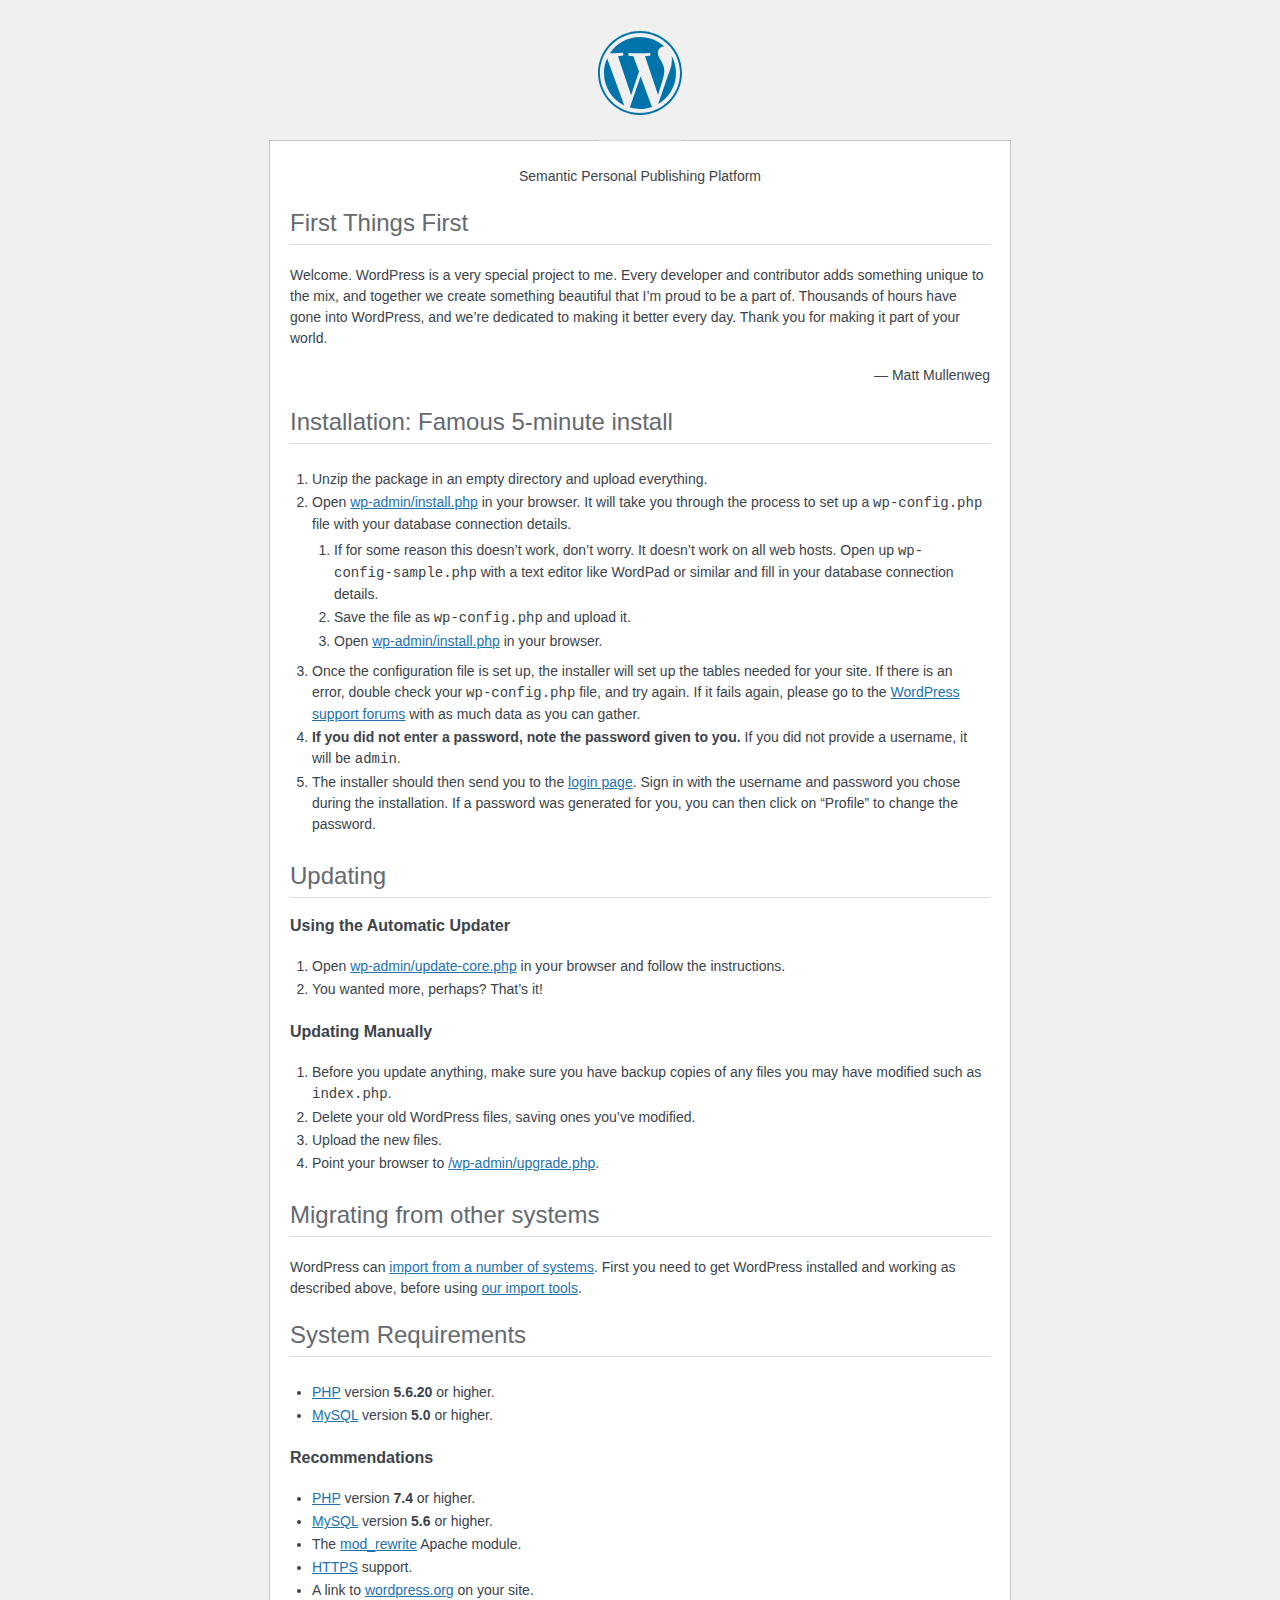
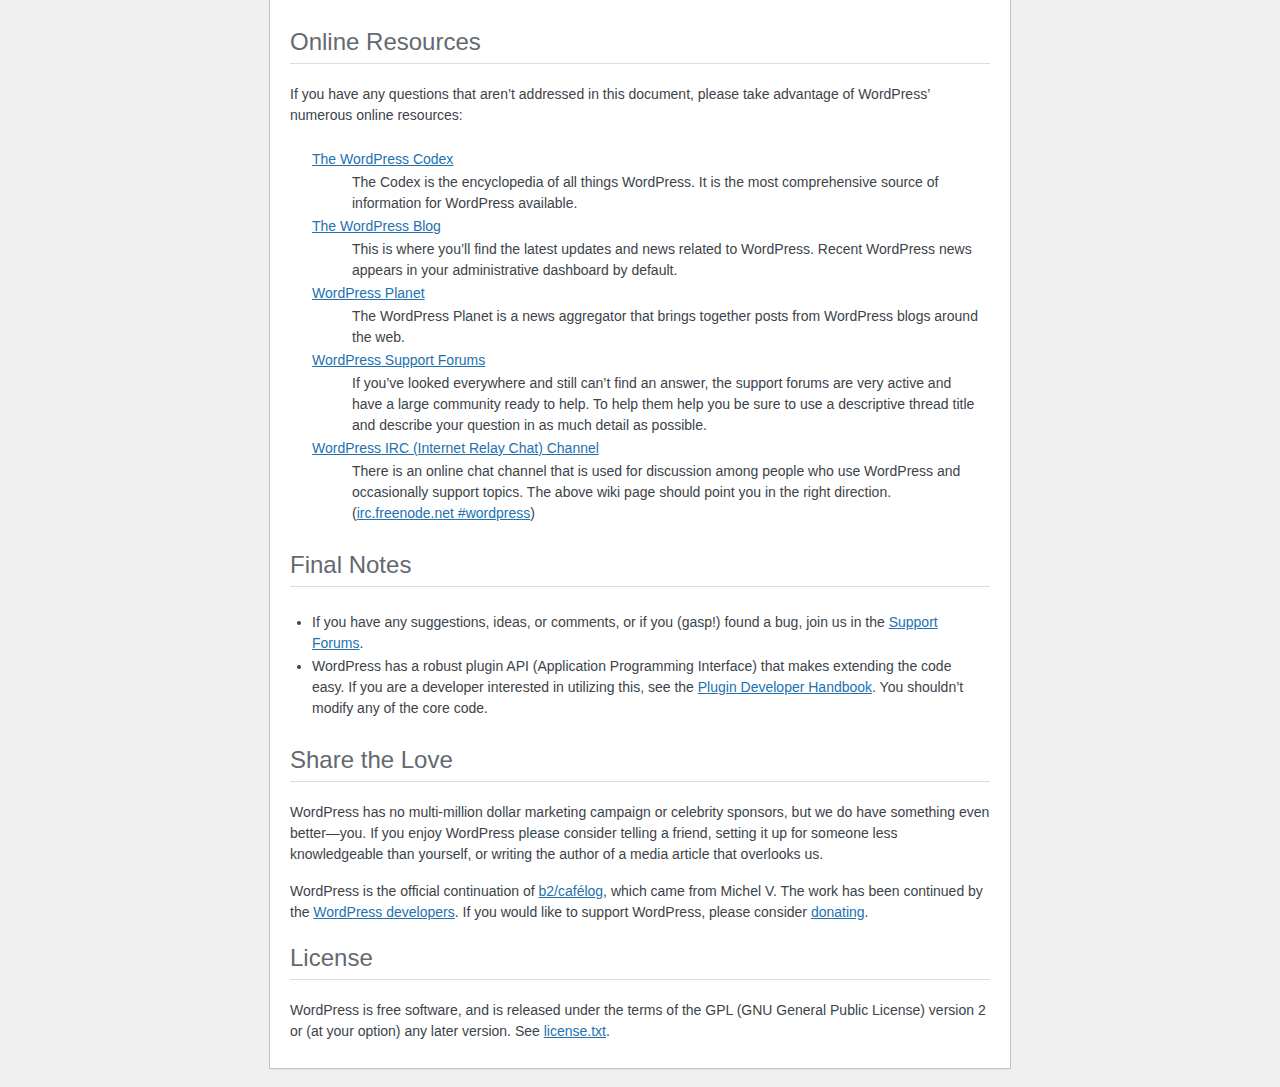
<file: wordpress/readme.html>
<!DOCTYPE html>
<html lang="en">
<head>
	<meta name="viewport" content="width=device-width" />
	<meta http-equiv="Content-Type" content="text/html; charset=utf-8" />
	<title>WordPress &#8250; ReadMe</title>
	<link rel="stylesheet" href="wp-admin/css/install.css?ver=20100228" type="text/css" />
</head>
<body>
<h1 id="logo">
	<a href="https://wordpress.org/"><img alt="WordPress" src="wp-admin/images/wordpress-logo.png" /></a>
</h1>
<p style="text-align: center">Semantic Personal Publishing Platform</p>

<h2>First Things First</h2>
<p>Welcome. WordPress is a very special project to me. Every developer and contributor adds something unique to the mix, and together we create something beautiful that I&#8217;m proud to be a part of. Thousands of hours have gone into WordPress, and we&#8217;re dedicated to making it better every day. Thank you for making it part of your world.</p>
<p style="text-align: right">&#8212; Matt Mullenweg</p>

<h2>Installation: Famous 5-minute install</h2>
<ol>
	<li>Unzip the package in an empty directory and upload everything.</li>
	<li>Open <span class="file"><a href="wp-admin/install.php">wp-admin/install.php</a></span> in your browser. It will take you through the process to set up a <code>wp-config.php</code> file with your database connection details.
		<ol>
			<li>If for some reason this doesn&#8217;t work, don&#8217;t worry. It doesn&#8217;t work on all web hosts. Open up <code>wp-config-sample.php</code> with a text editor like WordPad or similar and fill in your database connection details.</li>
			<li>Save the file as <code>wp-config.php</code> and upload it.</li>
			<li>Open <span class="file"><a href="wp-admin/install.php">wp-admin/install.php</a></span> in your browser.</li>
		</ol>
	</li>
	<li>Once the configuration file is set up, the installer will set up the tables needed for your site. If there is an error, double check your <code>wp-config.php</code> file, and try again. If it fails again, please go to the <a href="https://wordpress.org/support/forums/">WordPress support forums</a> with as much data as you can gather.</li>
	<li><strong>If you did not enter a password, note the password given to you.</strong> If you did not provide a username, it will be <code>admin</code>.</li>
	<li>The installer should then send you to the <a href="wp-login.php">login page</a>. Sign in with the username and password you chose during the installation. If a password was generated for you, you can then click on &#8220;Profile&#8221; to change the password.</li>
</ol>

<h2>Updating</h2>
<h3>Using the Automatic Updater</h3>
<ol>
	<li>Open <span class="file"><a href="wp-admin/update-core.php">wp-admin/update-core.php</a></span> in your browser and follow the instructions.</li>
	<li>You wanted more, perhaps? That&#8217;s it!</li>
</ol>

<h3>Updating Manually</h3>
<ol>
	<li>Before you update anything, make sure you have backup copies of any files you may have modified such as <code>index.php</code>.</li>
	<li>Delete your old WordPress files, saving ones you&#8217;ve modified.</li>
	<li>Upload the new files.</li>
	<li>Point your browser to <span class="file"><a href="wp-admin/upgrade.php">/wp-admin/upgrade.php</a>.</span></li>
</ol>

<h2>Migrating from other systems</h2>
<p>WordPress can <a href="https://wordpress.org/support/article/importing-content/">import from a number of systems</a>. First you need to get WordPress installed and working as described above, before using <a href="wp-admin/import.php">our import tools</a>.</p>

<h2>System Requirements</h2>
<ul>
	<li><a href="https://secure.php.net/">PHP</a> version <strong>5.6.20</strong> or higher.</li>
	<li><a href="https://www.mysql.com/">MySQL</a> version <strong>5.0</strong> or higher.</li>
</ul>

<h3>Recommendations</h3>
<ul>
	<li><a href="https://secure.php.net/">PHP</a> version <strong>7.4</strong> or higher.</li>
	<li><a href="https://www.mysql.com/">MySQL</a> version <strong>5.6</strong> or higher.</li>
	<li>The <a href="https://httpd.apache.org/docs/2.2/mod/mod_rewrite.html">mod_rewrite</a> Apache module.</li>
	<li><a href="https://wordpress.org/news/2016/12/moving-toward-ssl/">HTTPS</a> support.</li>
	<li>A link to <a href="https://wordpress.org/">wordpress.org</a> on your site.</li>
</ul>

<h2>Online Resources</h2>
<p>If you have any questions that aren&#8217;t addressed in this document, please take advantage of WordPress&#8217; numerous online resources:</p>
<dl>
	<dt><a href="https://codex.wordpress.org/">The WordPress Codex</a></dt>
		<dd>The Codex is the encyclopedia of all things WordPress. It is the most comprehensive source of information for WordPress available.</dd>
	<dt><a href="https://wordpress.org/news/">The WordPress Blog</a></dt>
		<dd>This is where you&#8217;ll find the latest updates and news related to WordPress. Recent WordPress news appears in your administrative dashboard by default.</dd>
	<dt><a href="https://planet.wordpress.org/">WordPress Planet</a></dt>
		<dd>The WordPress Planet is a news aggregator that brings together posts from WordPress blogs around the web.</dd>
	<dt><a href="https://wordpress.org/support/forums/">WordPress Support Forums</a></dt>
		<dd>If you&#8217;ve looked everywhere and still can&#8217;t find an answer, the support forums are very active and have a large community ready to help. To help them help you be sure to use a descriptive thread title and describe your question in as much detail as possible.</dd>
	<dt><a href="https://make.wordpress.org/support/handbook/appendix/other-support-locations/introduction-to-irc/">WordPress <abbr>IRC</abbr> (Internet Relay Chat) Channel</a></dt>
		<dd>There is an online chat channel that is used for discussion among people who use WordPress and occasionally support topics. The above wiki page should point you in the right direction. (<a href="irc://irc.freenode.net/wordpress">irc.freenode.net #wordpress</a>)</dd>
</dl>

<h2>Final Notes</h2>
<ul>
	<li>If you have any suggestions, ideas, or comments, or if you (gasp!) found a bug, join us in the <a href="https://wordpress.org/support/forums/">Support Forums</a>.</li>
	<li>WordPress has a robust plugin <abbr>API</abbr> (Application Programming Interface) that makes extending the code easy. If you are a developer interested in utilizing this, see the <a href="https://developer.wordpress.org/plugins/">Plugin Developer Handbook</a>. You shouldn&#8217;t modify any of the core code.</li>
</ul>

<h2>Share the Love</h2>
<p>WordPress has no multi-million dollar marketing campaign or celebrity sponsors, but we do have something even better&#8212;you. If you enjoy WordPress please consider telling a friend, setting it up for someone less knowledgeable than yourself, or writing the author of a media article that overlooks us.</p>

<p>WordPress is the official continuation of <a href="http://cafelog.com/">b2/caf&#233;log</a>, which came from Michel V. The work has been continued by the <a href="https://wordpress.org/about/">WordPress developers</a>. If you would like to support WordPress, please consider <a href="https://wordpress.org/donate/">donating</a>.</p>

<h2>License</h2>
<p>WordPress is free software, and is released under the terms of the <abbr>GPL</abbr> (GNU General Public License) version 2 or (at your option) any later version. See <a href="license.txt">license.txt</a>.</p>

</body>
</html>
</file>
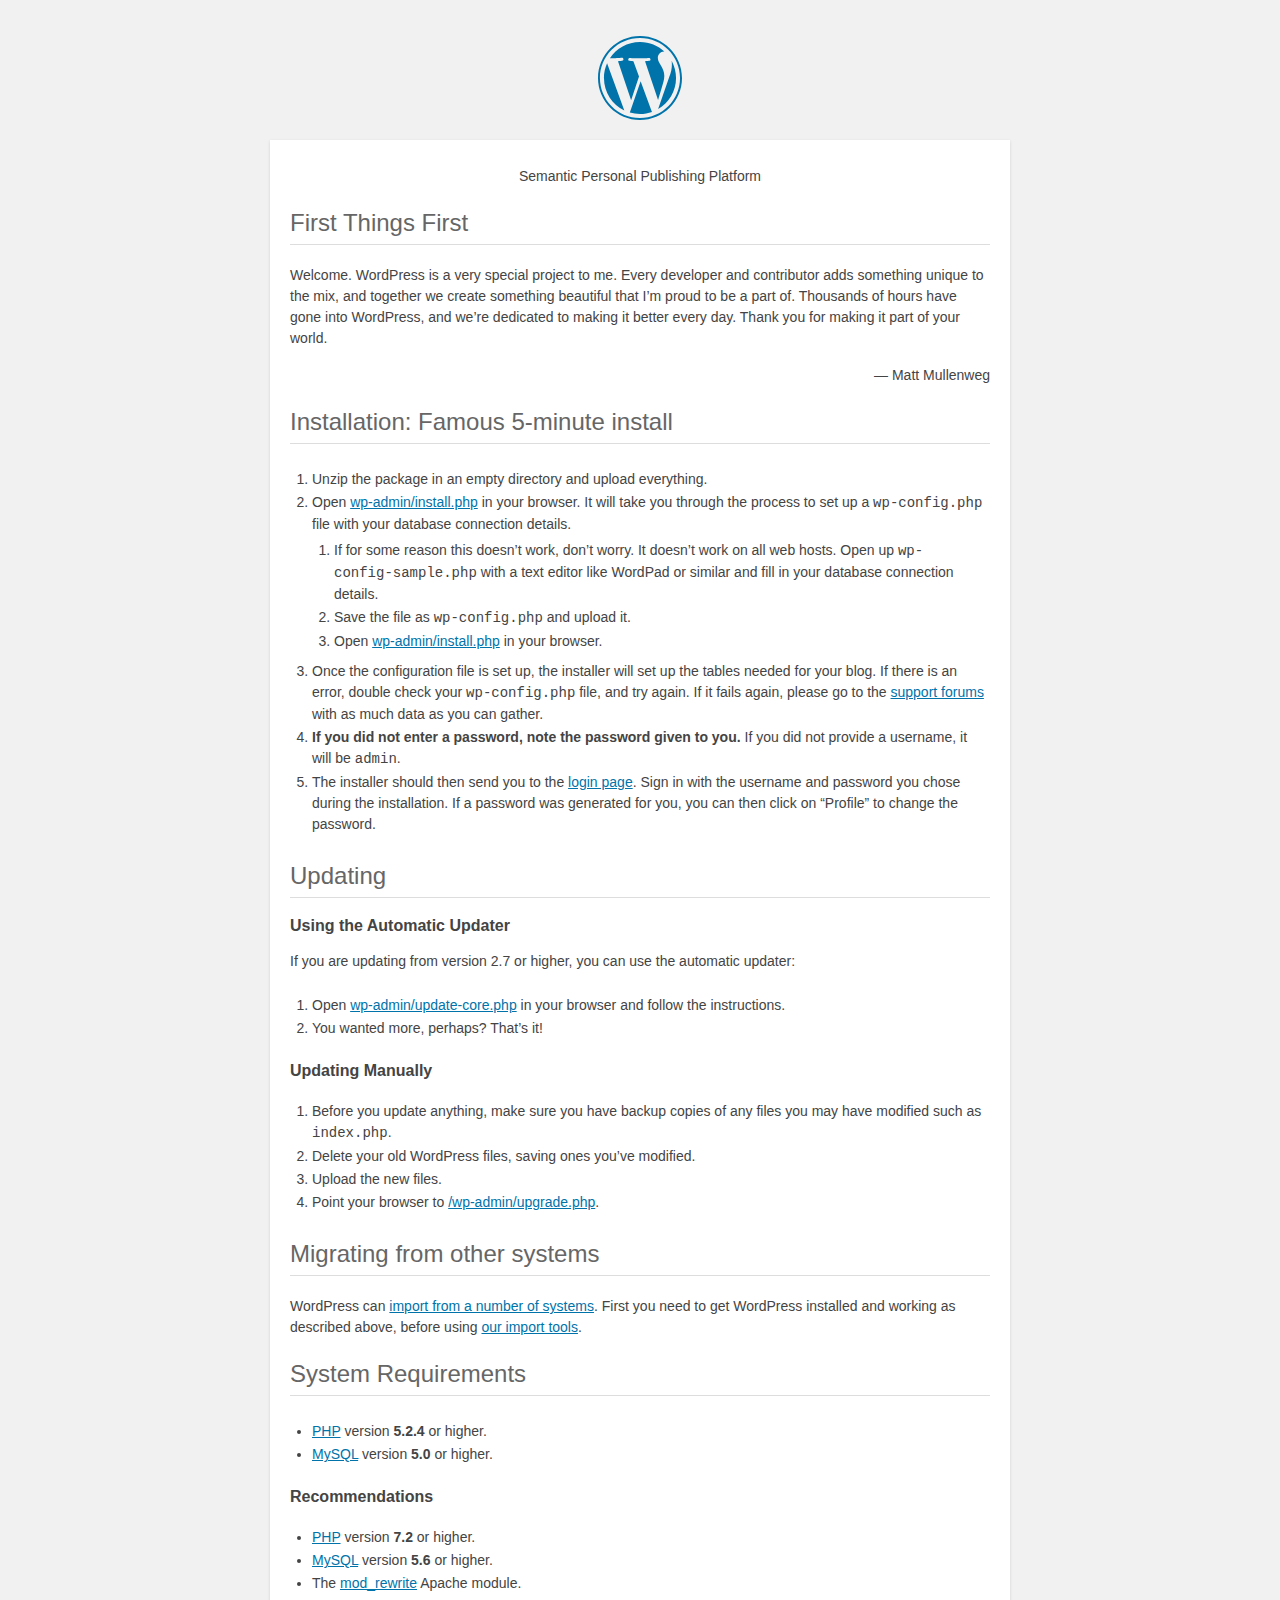
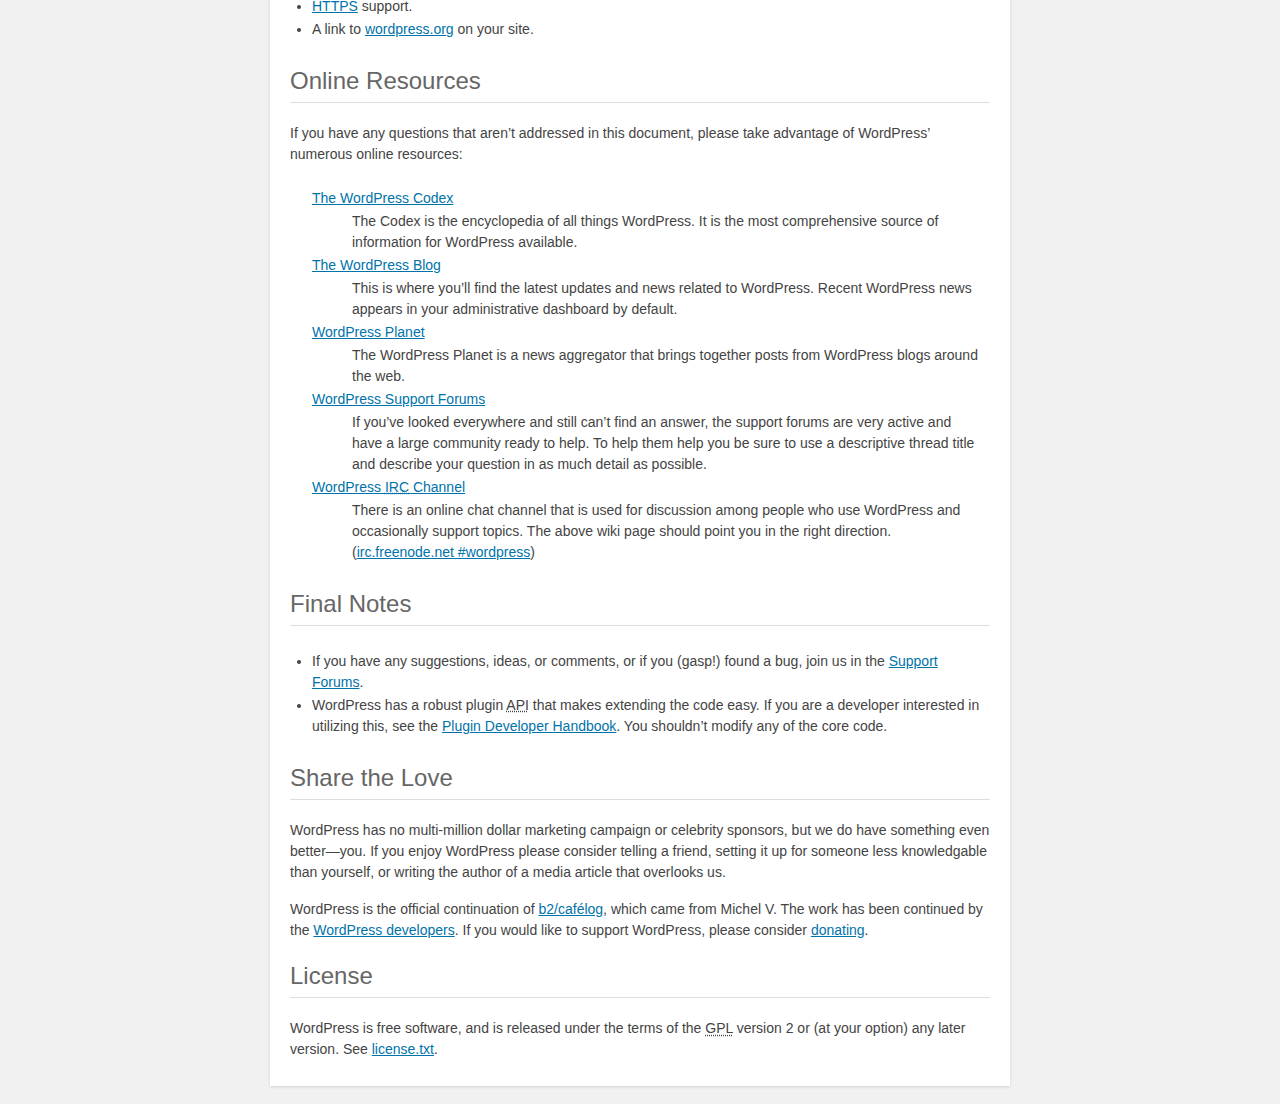
<file: wordpress2/readme.html>
<!DOCTYPE html>
<html>
<head>
	<meta name="viewport" content="width=device-width" />
	<meta http-equiv="Content-Type" content="text/html; charset=utf-8" />
	<title>WordPress &#8250; ReadMe</title>
	<link rel="stylesheet" href="wp-admin/css/install.css?ver=20100228" type="text/css" />
</head>
<body>
<h1 id="logo">
	<a href="https://wordpress.org/"><img alt="WordPress" src="wp-admin/images/wordpress-logo.png" /></a>
</h1>
<p style="text-align: center">Semantic Personal Publishing Platform</p>

<h2>First Things First</h2>
<p>Welcome. WordPress is a very special project to me. Every developer and contributor adds something unique to the mix, and together we create something beautiful that I&#8217;m proud to be a part of. Thousands of hours have gone into WordPress, and we&#8217;re dedicated to making it better every day. Thank you for making it part of your world.</p>
<p style="text-align: right">&#8212; Matt Mullenweg</p>

<h2>Installation: Famous 5-minute install</h2>
<ol>
	<li>Unzip the package in an empty directory and upload everything.</li>
	<li>Open <span class="file"><a href="wp-admin/install.php">wp-admin/install.php</a></span> in your browser. It will take you through the process to set up a <code>wp-config.php</code> file with your database connection details.
		<ol>
			<li>If for some reason this doesn&#8217;t work, don&#8217;t worry. It doesn&#8217;t work on all web hosts. Open up <code>wp-config-sample.php</code> with a text editor like WordPad or similar and fill in your database connection details.</li>
			<li>Save the file as <code>wp-config.php</code> and upload it.</li>
			<li>Open <span class="file"><a href="wp-admin/install.php">wp-admin/install.php</a></span> in your browser.</li>
		</ol>
	</li>
	<li>Once the configuration file is set up, the installer will set up the tables needed for your blog. If there is an error, double check your <code>wp-config.php</code> file, and try again. If it fails again, please go to the <a href="https://wordpress.org/support/" title="WordPress support">support forums</a> with as much data as you can gather.</li>
	<li><strong>If you did not enter a password, note the password given to you.</strong> If you did not provide a username, it will be <code>admin</code>.</li>
	<li>The installer should then send you to the <a href="wp-login.php">login page</a>. Sign in with the username and password you chose during the installation. If a password was generated for you, you can then click on &#8220;Profile&#8221; to change the password.</li>
</ol>

<h2>Updating</h2>
<h3>Using the Automatic Updater</h3>
<p>If you are updating from version 2.7 or higher, you can use the automatic updater:</p>
<ol>
	<li>Open <span class="file"><a href="wp-admin/update-core.php">wp-admin/update-core.php</a></span> in your browser and follow the instructions.</li>
	<li>You wanted more, perhaps? That&#8217;s it!</li>
</ol>

<h3>Updating Manually</h3>
<ol>
	<li>Before you update anything, make sure you have backup copies of any files you may have modified such as <code>index.php</code>.</li>
	<li>Delete your old WordPress files, saving ones you&#8217;ve modified.</li>
	<li>Upload the new files.</li>
	<li>Point your browser to <span class="file"><a href="wp-admin/upgrade.php">/wp-admin/upgrade.php</a>.</span></li>
</ol>

<h2>Migrating from other systems</h2>
<p>WordPress can <a href="https://codex.wordpress.org/Importing_Content">import from a number of systems</a>. First you need to get WordPress installed and working as described above, before using <a href="wp-admin/import.php" title="Import to WordPress">our import tools</a>.</p>

<h2>System Requirements</h2>
<ul>
	<li><a href="https://secure.php.net/">PHP</a> version <strong>5.2.4</strong> or higher.</li>
	<li><a href="https://www.mysql.com/">MySQL</a> version <strong>5.0</strong> or higher.</li>
</ul>

<h3>Recommendations</h3>
<ul>
	<li><a href="https://secure.php.net/">PHP</a> version <strong>7.2</strong> or higher.</li>
	<li><a href="https://www.mysql.com/">MySQL</a> version <strong>5.6</strong> or higher.</li>
	<li>The <a href="https://httpd.apache.org/docs/2.2/mod/mod_rewrite.html">mod_rewrite</a> Apache module.</li>
	<li><a href="https://wordpress.org/news/2016/12/moving-toward-ssl/">HTTPS</a> support.</li>
	<li>A link to <a href="https://wordpress.org/">wordpress.org</a> on your site.</li>
</ul>

<h2>Online Resources</h2>
<p>If you have any questions that aren&#8217;t addressed in this document, please take advantage of WordPress&#8217; numerous online resources:</p>
<dl>
	<dt><a href="https://codex.wordpress.org/">The WordPress Codex</a></dt>
		<dd>The Codex is the encyclopedia of all things WordPress. It is the most comprehensive source of information for WordPress available.</dd>
	<dt><a href="https://wordpress.org/news/">The WordPress Blog</a></dt>
		<dd>This is where you&#8217;ll find the latest updates and news related to WordPress. Recent WordPress news appears in your administrative dashboard by default.</dd>
	<dt><a href="https://planet.wordpress.org/">WordPress Planet</a></dt>
		<dd>The WordPress Planet is a news aggregator that brings together posts from WordPress blogs around the web.</dd>
	<dt><a href="https://wordpress.org/support/">WordPress Support Forums</a></dt>
		<dd>If you&#8217;ve looked everywhere and still can&#8217;t find an answer, the support forums are very active and have a large community ready to help. To help them help you be sure to use a descriptive thread title and describe your question in as much detail as possible.</dd>
	<dt><a href="https://codex.wordpress.org/IRC">WordPress <abbr title="Internet Relay Chat">IRC</abbr> Channel</a></dt>
		<dd>There is an online chat channel that is used for discussion among people who use WordPress and occasionally support topics. The above wiki page should point you in the right direction. (<a href="irc://irc.freenode.net/wordpress">irc.freenode.net #wordpress</a>)</dd>
</dl>

<h2>Final Notes</h2>
<ul>
	<li>If you have any suggestions, ideas, or comments, or if you (gasp!) found a bug, join us in the <a href="https://wordpress.org/support/">Support Forums</a>.</li>
	<li>WordPress has a robust plugin <abbr title="application programming interface">API</abbr> that makes extending the code easy. If you are a developer interested in utilizing this, see the <a href="https://developer.wordpress.org/plugins/">Plugin Developer Handbook</a>. You shouldn&#8217;t modify any of the core code.</li>
</ul>

<h2>Share the Love</h2>
<p>WordPress has no multi-million dollar marketing campaign or celebrity sponsors, but we do have something even better&#8212;you. If you enjoy WordPress please consider telling a friend, setting it up for someone less knowledgable than yourself, or writing the author of a media article that overlooks us.</p>

<p>WordPress is the official continuation of <a href="http://cafelog.com/">b2/caf&#233;log</a>, which came from Michel V. The work has been continued by the <a href="https://wordpress.org/about/">WordPress developers</a>. If you would like to support WordPress, please consider <a href="https://wordpress.org/donate/" title="Donate to WordPress">donating</a>.</p>

<h2>License</h2>
<p>WordPress is free software, and is released under the terms of the <abbr title="GNU General Public License">GPL</abbr> version 2 or (at your option) any later version. See <a href="license.txt">license.txt</a>.</p>

</body>
</html>
</file>
<file: wordpress/wp-admin/css/install.css>
html {
	background: #f0f0f1;
	margin: 0 20px;
}

body {
	background: #fff;
	border: 1px solid #c3c4c7;
	color: #3c434a;
	font-family: -apple-system, BlinkMacSystemFont, "Segoe UI", Roboto, Oxygen-Sans, Ubuntu, Cantarell, "Helvetica Neue", sans-serif;
	margin: 140px auto 25px;
	padding: 20px 20px 10px 20px;
	max-width: 700px;
	-webkit-font-smoothing: subpixel-antialiased;
	box-shadow: 0 1px 1px rgba(0, 0, 0, 0.04);
}

a {
	color: #2271b1;
}

a:hover,
a:active {
	color: #135e96;
}

a:focus {
	color: #043959;
	box-shadow:
		0 0 0 1px #4f94d4,
		0 0 2px 1px rgba(79, 148, 212, 0.8);
}

h1, h2 {
	border-bottom: 1px solid #dcdcde;
	clear: both;
	color: #646970;
	font-size: 24px;
	padding: 0 0 7px;
	font-weight: 400;
}

h3 {
	font-size: 16px;
}

p, li, dd, dt {
	padding-bottom: 2px;
	font-size: 14px;
	line-height: 1.5;
}

code, .code {
	font-family: Consolas, Monaco, monospace;
}

ul, ol, dl {
	padding: 5px 5px 5px 22px;
}

a img {
	border: 0
}
abbr {
	border: 0;
	font-variant: normal;
}

fieldset {
	border: 0;
	padding: 0;
	margin: 0;
}

label {
	cursor: pointer;
}

#logo {
	margin: -130px auto 25px;
	padding: 0 0 25px 0;
	width: 84px;
	height: 84px;
	overflow: hidden;
	background-image: url(../images/w-logo-blue.png?ver=20131202);
	background-image: none, url(../images/wordpress-logo.svg?ver=20131107);
	background-size: 84px;
	background-position: center top;
	background-repeat: no-repeat;
	color: #3c434a; /* same as login.css */
	font-size: 20px;
	font-weight: 400;
	line-height: 1.3em;
	text-decoration: none;
	text-align: center;
	text-indent: -9999px;
	outline: none;
}

.step {
	margin: 20px 0 15px;
}
.step, th {
	text-align: left;
	padding: 0;
}
.language-chooser.wp-core-ui .step .button.button-large {
	font-size: 14px;
}
textarea {
	border: 1px solid #dcdcde;
	font-family: -apple-system, BlinkMacSystemFont, "Segoe UI", Roboto, Oxygen-Sans, Ubuntu, Cantarell, "Helvetica Neue", sans-serif;
	width: 100%;
	box-sizing: border-box;
}

.form-table {
	border-collapse: collapse;
	margin-top: 1em;
	width: 100%;
}

.form-table td {
	margin-bottom: 9px;
	padding: 10px 20px 10px 0;
	font-size: 14px;
	vertical-align: top
}

.form-table th {
	font-size: 14px;
	text-align: left;
	padding: 10px 20px 10px 0;
	width: 140px;
	vertical-align: top;
}

.form-table code {
	line-height: 1.28571428;
	font-size: 14px;
}

.form-table p {
	margin: 4px 0 0 0;
	font-size: 11px;
}

.form-table input {
	line-height: 1.33333333;
	font-size: 15px;
	padding: 3px 5px;
}

input,
submit {
	font-family: -apple-system, BlinkMacSystemFont, "Segoe UI", Roboto, Oxygen-Sans, Ubuntu, Cantarell, "Helvetica Neue", sans-serif;
}

.form-table input[type=text],
.form-table input[type=email],
.form-table input[type=url],
.form-table input[type=password],
#pass-strength-result {
	width: 218px;
}

.form-table th p {
	font-weight: 400;
}

.form-table.install-success th,
.form-table.install-success td {
	vertical-align: middle;
	padding: 16px 20px 16px 0;
}

.form-table.install-success td p {
	margin: 0;
	font-size: 14px;
}

.form-table.install-success td code {
	margin: 0;
	font-size: 18px;
}

#error-page {
	margin-top: 50px;
}

#error-page p {
	font-size: 14px;
	line-height: 1.28571428;
	margin: 25px 0 20px;
}

#error-page code, .code {
	font-family: Consolas, Monaco, monospace;
}

.message {
	border-left: 4px solid #d63638;
	padding: .7em .6em;
	background-color: #fcf0f1;
}

/* rtl:ignore */
#dbname,
#uname,
#pwd,
#dbhost,
#prefix,
#user_login,
#admin_email,
#pass1,
#pass2 {
	direction: ltr;
}


/* localization */
body.rtl,
.rtl textarea,
.rtl input,
.rtl submit {
	font-family: Tahoma, sans-serif;
}

:lang(he-il) body.rtl,
:lang(he-il) .rtl textarea,
:lang(he-il) .rtl input,
:lang(he-il) .rtl submit {
	font-family: Arial, sans-serif;
}

@media only screen and (max-width: 799px) {
	body {
		margin-top: 115px;
	}
	#logo a {
		margin: -125px auto 30px;
	}
}

@media screen and (max-width: 782px) {

	.form-table {
		margin-top: 0;
	}

	.form-table th,
	.form-table td {
		display: block;
		width: auto;
		vertical-align: middle;
	}

	.form-table th {
		padding: 20px 0 0;
	}

	.form-table td {
		padding: 5px 0;
		border: 0;
		margin: 0;
	}

	textarea,
	input {
		font-size: 16px;
	}

	.form-table td input[type="text"],
	.form-table td input[type="email"],
	.form-table td input[type="url"],
	.form-table td input[type="password"],
	.form-table td select,
	.form-table td textarea,
	.form-table span.description {
		width: 100%;
		font-size: 16px;
		line-height: 1.5;
		padding: 7px 10px;
		display: block;
		max-width: none;
		box-sizing: border-box;
	}

	.wp-pwd #pass1 {
		padding-right: 50px;
	}

	.wp-pwd .button.wp-hide-pw {
		right: 0;
	}

	#pass-strength-result {
		width: 100%;
	}
}

body.language-chooser {
	max-width: 300px;
}

.language-chooser select {
	padding: 8px;
	width: 100%;
	display: block;
	border: 1px solid #dcdcde;
	background: #fff;
	color: #2c3338;
	font-size: 16px;
	font-family: Arial, sans-serif;
	font-weight: 400;
}

.language-chooser select:focus {
	color: #2c3338;
}

.language-chooser select option:hover,
.language-chooser select option:focus {
	color: #0a4b78;
}

.language-chooser p {
	text-align: right;
}

.screen-reader-input,
.screen-reader-text {
	border: 0;
	clip: rect(1px, 1px, 1px, 1px);
	-webkit-clip-path: inset(50%);
	clip-path: inset(50%);
	height: 1px;
	margin: -1px;
	overflow: hidden;
	padding: 0;
	position: absolute;
	width: 1px;
	word-wrap: normal !important;
}

.spinner {
	background: url(../images/spinner.gif) no-repeat;
	background-size: 20px 20px;
	visibility: hidden;
	opacity: 0.7;
	filter: alpha(opacity=70);
	width: 20px;
	height: 20px;
	margin: 2px 5px 0;
}

.step .spinner {
	display: inline-block;
	vertical-align: middle;
	margin-right: 15px;
}

.button.hide-if-no-js,
.hide-if-no-js {
	display: none;
}

/**
 * HiDPI Displays
 */
@media print,
  (-webkit-min-device-pixel-ratio: 1.25),
  (min-resolution: 120dpi) {

	.spinner {
		background-image: url(../images/spinner-2x.gif);
	}

}
</file>
<file: wordpress2/wp-admin/css/install.css>
html {
	background: #f1f1f1;
	margin: 0 20px;
}

body {
	background: #fff;
	color: #444;
	font-family: -apple-system, BlinkMacSystemFont, "Segoe UI", Roboto, Oxygen-Sans, Ubuntu, Cantarell, "Helvetica Neue", sans-serif;
	margin: 140px auto 25px;
	padding: 20px 20px 10px 20px;
	max-width: 700px;
	-webkit-font-smoothing: subpixel-antialiased;
	box-shadow: 0 1px 3px rgba(0,0,0,0.13);
}

a {
	color: #0073aa;
}

a:hover,
a:active {
	color: #00a0d2;
}

a:focus {
	color: #124964;
	box-shadow:
		0 0 0 1px #5b9dd9,
		0 0 2px 1px rgba(30, 140, 190, .8);
}

.ie8 a:focus {
	outline: #5b9dd9 solid 1px;
}

h1, h2 {
	border-bottom: 1px solid #ddd;
	clear: both;
	color: #666;
	font-size: 24px;
	padding: 0;
	padding-bottom: 7px;
	font-weight: 400;
}

h3 {
	font-size: 16px;
}

p, li, dd, dt {
	padding-bottom: 2px;
	font-size: 14px;
	line-height: 1.5;
}

code, .code {
	font-family: Consolas, Monaco, monospace;
}

ul, ol, dl {
	padding: 5px 5px 5px 22px;
}

a img {
	border:0
}
abbr {
	border: 0;
	font-variant: normal;
}

fieldset {
	border: 0;
	padding: 0;
	margin: 0;
}

label {
	cursor: pointer;
}

#logo {
	margin: 6px 0 14px 0;
	padding: 0 0 7px 0;
	border-bottom: none;
	text-align:center
}
#logo a {
	background-image: url(../images/w-logo-blue.png?ver=20131202);
	background-image: none, url(../images/wordpress-logo.svg?ver=20131107);
	background-size: 84px;
	background-position: center top;
	background-repeat: no-repeat;
	color: #444; /* same as login.css */
	height: 84px;
	font-size: 20px;
	font-weight: 400;
	line-height: 1.3em;
	margin: -130px auto 25px;
	padding: 0;
	text-decoration: none;
	width: 84px;
	text-indent: -9999px;
	outline: none;
	overflow: hidden;
	display: block;
}

#logo a:focus {
	box-shadow: none;
}

.step {
	margin: 20px 0 15px;
}
.step, th {
	text-align: left;
	padding: 0;
}
.language-chooser.wp-core-ui .step .button.button-large {
	height: 36px;
	font-size: 14px;
	line-height: 33px;
	vertical-align: middle;
}
textarea {
	border: 1px solid #ddd;
	font-family: -apple-system, BlinkMacSystemFont, "Segoe UI", Roboto, Oxygen-Sans, Ubuntu, Cantarell, "Helvetica Neue", sans-serif;
	width: 100%;
	box-sizing: border-box;
}

.form-table {
	border-collapse: collapse;
	margin-top: 1em;
	width: 100%;
}

.form-table td {
	margin-bottom: 9px;
	padding: 10px 20px 10px 0;
	font-size: 14px;
	vertical-align: top
}

.form-table th {
	font-size: 14px;
	text-align: left;
	padding: 10px 20px 10px 0;
	width: 140px;
	vertical-align: top;
}

.form-table code {
	line-height: 18px;
	font-size: 14px;
}

.form-table p {
	margin: 4px 0 0 0;
	font-size: 11px;
}

.form-table input {
	line-height: 20px;
	font-size: 15px;
	padding: 3px 5px;
	border: 1px solid #ddd;
	box-shadow: inset 0 1px 2px rgba(0,0,0,0.07);
}

input,
submit {
	font-family: -apple-system, BlinkMacSystemFont, "Segoe UI", Roboto, Oxygen-Sans, Ubuntu, Cantarell, "Helvetica Neue", sans-serif;
}

.form-table input[type=text],
.form-table input[type=email],
.form-table input[type=url],
.form-table input[type=password] {
	width: 206px;
}

.form-table th p {
	font-weight: 400;
}

.form-table.install-success th,
.form-table.install-success td {
	vertical-align: middle;
	padding: 16px 20px 16px 0;
}

.form-table.install-success td p {
	margin: 0;
	font-size: 14px;
}

.form-table.install-success td code {
	margin: 0;
	font-size: 18px;
}

#error-page {
	margin-top: 50px;
}

#error-page p {
	font-size: 14px;
	line-height: 18px;
	margin: 25px 0 20px;
}

#error-page code, .code {
	font-family: Consolas, Monaco, monospace;
}

.wp-hide-pw > .dashicons {
	line-height: inherit;
}

#pass-strength-result {
	background-color: #eee;
	border: 1px solid #ddd;
	color: #23282d;
	margin: -2px 5px 5px 0px;
	padding: 3px 5px;
	text-align: center;
	width: 218px;
	box-sizing: border-box;
	opacity: 0;
}

#pass-strength-result.short {
	background-color: #f1adad;
	border-color: #e35b5b;
	opacity: 1;
}

#pass-strength-result.bad {
	background-color: #fbc5a9;
	border-color: #f78b53;
	opacity: 1;
}

#pass-strength-result.good {
	background-color: #ffe399;
	border-color: #ffc733;
	opacity: 1;
}

#pass-strength-result.strong {
	background-color: #c1e1b9;
	border-color: #83c373;
	opacity: 1;
}

#pass1.short, #pass1-text.short {
	border-color: #e35b5b;
}

#pass1.bad, #pass1-text.bad {
	border-color: #f78b53;
}

#pass1.good, #pass1-text.good {
	border-color: #ffc733;
}

#pass1.strong, #pass1-text.strong {
	border-color: #83c373;
}

.pw-weak {
	display: none;
}

.message {
	border-left: 4px solid #dc3232;
	padding: .7em .6em;
	background-color: #fbeaea;
}

/* rtl:ignore */
#dbname,
#uname,
#pwd,
#dbhost,
#prefix,
#user_login,
#admin_email,
#pass1,
#pass2 {
	direction: ltr;
}

#pass1-text,
.show-password #pass1 {
	display: none;
}

.show-password #pass1-text
{
	display: inline-block;
}

.form-table span.description.important {
	font-size: 12px;
}


/* localization */
body.rtl,
.rtl textarea,
.rtl input,
.rtl submit {
	font-family: Tahoma, sans-serif;
}

:lang(he-il) body.rtl,
:lang(he-il) .rtl textarea,
:lang(he-il) .rtl input,
:lang(he-il) .rtl submit {
	font-family: Arial, sans-serif;
}

@media only screen and (max-width: 799px) {
	body {
		margin-top: 115px;
	}
	#logo a {
		margin: -125px auto 30px;
	}
}

@media screen and ( max-width: 782px ) {

	.form-table {
		margin-top: 0;
	}

	.form-table th,
	.form-table td {
		display: block;
		width: auto;
		vertical-align: middle;
	}

	.form-table th {
		padding: 20px 0 0;
	}

	.form-table td {
		padding: 5px 0;
		border: 0;
		margin: 0;
	}

	textarea,
	input {
		font-size: 16px;
	}

	.form-table td input[type="text"],
	.form-table td input[type="email"],
	.form-table td input[type="url"],
	.form-table td input[type="password"],
	.form-table td select,
	.form-table td textarea,
	.form-table span.description {
		width: 100%;
		font-size: 16px;
		line-height: 1.5;
		padding: 7px 10px;
		display: block;
		max-width: none;
		box-sizing: border-box;
	}

}

body.language-chooser {
	max-width: 300px;
}

.language-chooser select {
	padding: 8px;
	width: 100%;
	display: block;
	border: 1px solid #ddd;
	background-color: #fff;
	color: #32373c;
	font-size: 16px;
	font-family: Arial, sans-serif;
	font-weight: 400;
}

.language-chooser p {
	text-align: right;
}

.screen-reader-input,
.screen-reader-text {
	border: 0;
	clip: rect(1px, 1px, 1px, 1px);
	-webkit-clip-path: inset(50%);
	clip-path: inset(50%);
	height: 1px;
	margin: -1px;
	overflow: hidden;
	padding: 0;
	position: absolute;
	width: 1px;
	word-wrap: normal !important;
}

.spinner {
	background: url(../images/spinner.gif) no-repeat;
	background-size: 20px 20px;
	visibility: hidden;
	opacity: 0.7;
	filter: alpha(opacity=70);
	width: 20px;
	height: 20px;
	margin: 2px 5px 0;
}

.step .spinner {
	display: inline-block;
	vertical-align: middle;
	margin-right: 15px;
}

.button.hide-if-no-js,
.hide-if-no-js {
	display: none;
}

/**
 * HiDPI Displays
 */
@media print,
  (-webkit-min-device-pixel-ratio: 1.25),
  (min-resolution: 120dpi) {

	.spinner {
		background-image: url(../images/spinner-2x.gif);
	}

}
</file>
